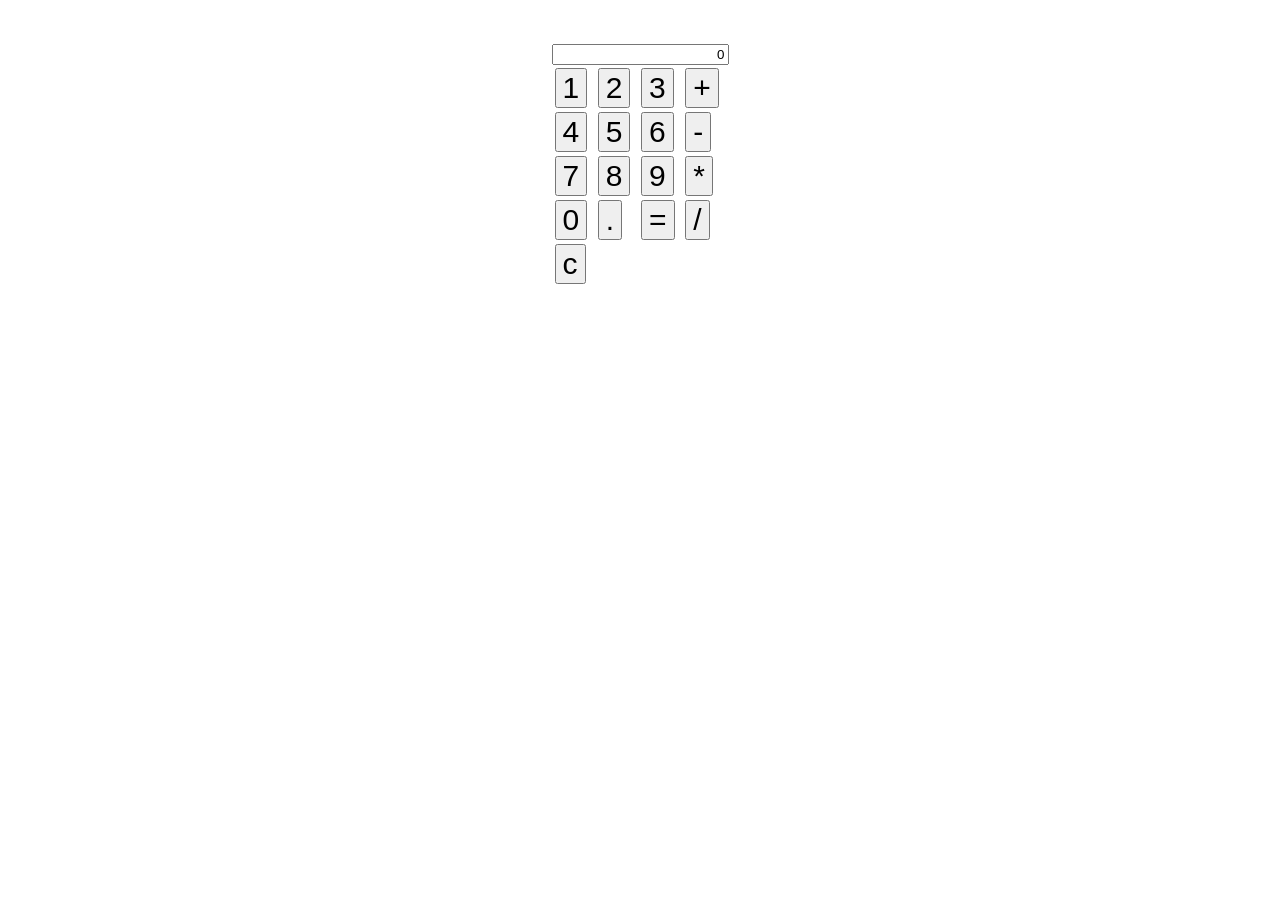
<file: Calculator.html>
<html>
<head>
	<link rel="stylesheet" href="Calculator.css">
</head>
<script>
   var cur_num ="";
  function one(){
  	cur_num=cur_num+"1";
     output.value=cur_num;
    return cur_num;
  }  
  function two(){
  	cur_num=cur_num+"2";
     output.value=cur_num;
    return cur_num;
  }

   function three(){
  	cur_num=cur_num+"3";
     output.value=cur_num;
    return cur_num;
  }

    function four(){
  	cur_num=cur_num+"4";
     output.value=cur_num;
    return cur_num;
  }

    function five(){
  	cur_num=cur_num+"5";
     output.value=cur_num;
    return cur_num;
  }

    function six(){
  	cur_num=cur_num+"6";
     output.value=cur_num;
    return cur_num;
  }

    function seven(){
  	cur_num=cur_num+"7";
     output.value=cur_num;
    return cur_num;
  }

    function eight(){
  	cur_num=cur_num+"8";
     output.value=cur_num;
    return cur_num;
  }

    function nine(){
  	cur_num=cur_num+"9";
     output.value=cur_num;
    return cur_num;
  }

       function point(){
  	cur_num=cur_num+".";
     output.value=cur_num;
    return cur_num;
  }

    function plus(){
  	cur_num=cur_num+"+";
     output.value=cur_num;
    return cur_num;
  }

    function min(){
  	cur_num=cur_num+"-";
     output.value=cur_num;
    return cur_num;
  }

    function mul(){
  	cur_num=cur_num+"*";
     output.value=cur_num;
    return cur_num;
  }

    function div(){
  	cur_num=cur_num+"/";
     output.value=cur_num;
    return cur_num;
  }

  function equal(){
  	output.value=eval(cur_num);
  	cur_num=eval(cur_num);
  	return cur_num;
  }


  function clean(){
    output.value="0";
    cur_num="";
    return cur_num;
  }
</script>
<body>
	  <center>
	  <table id='tbl'>
      <caption><input id="output" value="0"  type="text" text-align = right;></input></caption></br></br>
      <tr><td><button onclick='one()'>1</button></td>
      <td><button onclick='two()'>2</button></td>
      <td><button onclick='three()'>3</button></td>
      <td><button onclick='plus()'>+</button></td>
      <tr><td><button onclick='four()'>4</button></td>
      <td><button onclick='five()'>5</button></td>
      <td><button onclick='six()'>6</button></td>
      <td><button onclick='min()'>-</button></td>
      <tr><td><button onclick='seven()'>7</button></td>
      <td><button onclick='eight()'>8</button></td>
      <td><button onclick='nine()'>9</button></td>
      <td><button onclick='mul()'>*</button></td>
      <tr><td><button onclick='zero()'>0</button></td>
      <td><button onclick='point()'>.</button></td>
      <td><button onclick='equal()'>=</buttom></td>
      <td><button onclick='div()'>/</button></td>
      <tr><td><button onclick='clean()'>c</buttom></td>
  </table>
  </center>
</body>
</html>
</file>
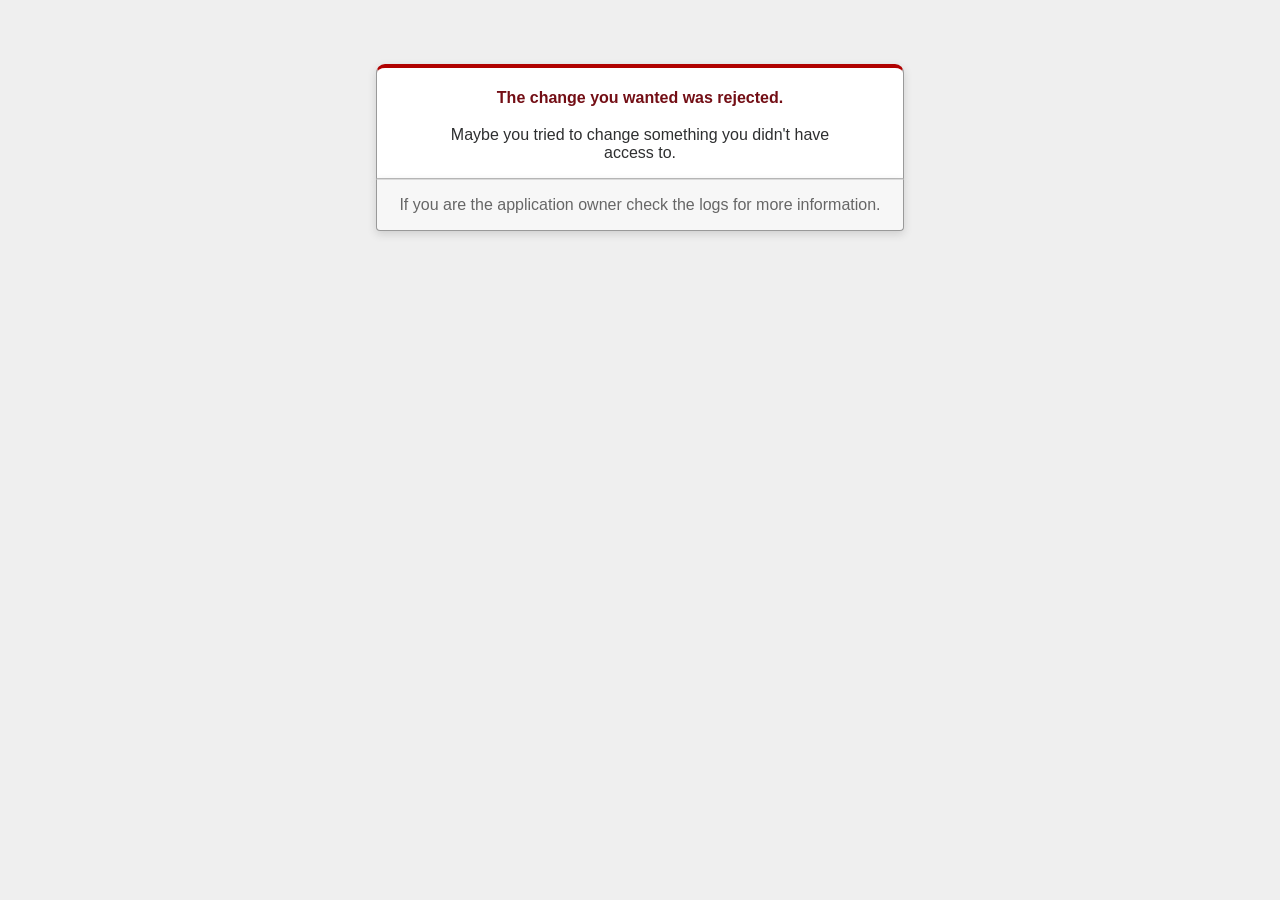
<file: public/422.html>
<!DOCTYPE html>
<html>
<head>
  <title>The change you wanted was rejected (422)</title>
  <meta name="viewport" content="width=device-width,initial-scale=1">
  <style>
  body {
    background-color: #EFEFEF;
    color: #2E2F30;
    text-align: center;
    font-family: arial, sans-serif;
    margin: 0;
  }

  div.dialog {
    width: 95%;
    max-width: 33em;
    margin: 4em auto 0;
  }

  div.dialog > div {
    border: 1px solid #CCC;
    border-right-color: #999;
    border-left-color: #999;
    border-bottom-color: #BBB;
    border-top: #B00100 solid 4px;
    border-top-left-radius: 9px;
    border-top-right-radius: 9px;
    background-color: white;
    padding: 7px 12% 0;
    box-shadow: 0 3px 8px rgba(50, 50, 50, 0.17);
  }

  h1 {
    font-size: 100%;
    color: #730E15;
    line-height: 1.5em;
  }

  div.dialog > p {
    margin: 0 0 1em;
    padding: 1em;
    background-color: #F7F7F7;
    border: 1px solid #CCC;
    border-right-color: #999;
    border-left-color: #999;
    border-bottom-color: #999;
    border-bottom-left-radius: 4px;
    border-bottom-right-radius: 4px;
    border-top-color: #DADADA;
    color: #666;
    box-shadow: 0 3px 8px rgba(50, 50, 50, 0.17);
  }
  </style>
</head>

<body>
  <!-- This file lives in public/422.html -->
  <div class="dialog">
    <div>
      <h1>The change you wanted was rejected.</h1>
      <p>Maybe you tried to change something you didn't have access to.</p>
    </div>
    <p>If you are the application owner check the logs for more information.</p>
  </div>
</body>
</html>
</file>
<file: Calculator.css>
input{
	text-align: right;
}
button{font-size: 30px;}
body{
	background-image:url('http://www.swan-yer.com/beijing/UploadFiles_8374/201209/2012090520501839.jpg');
}
</file>
